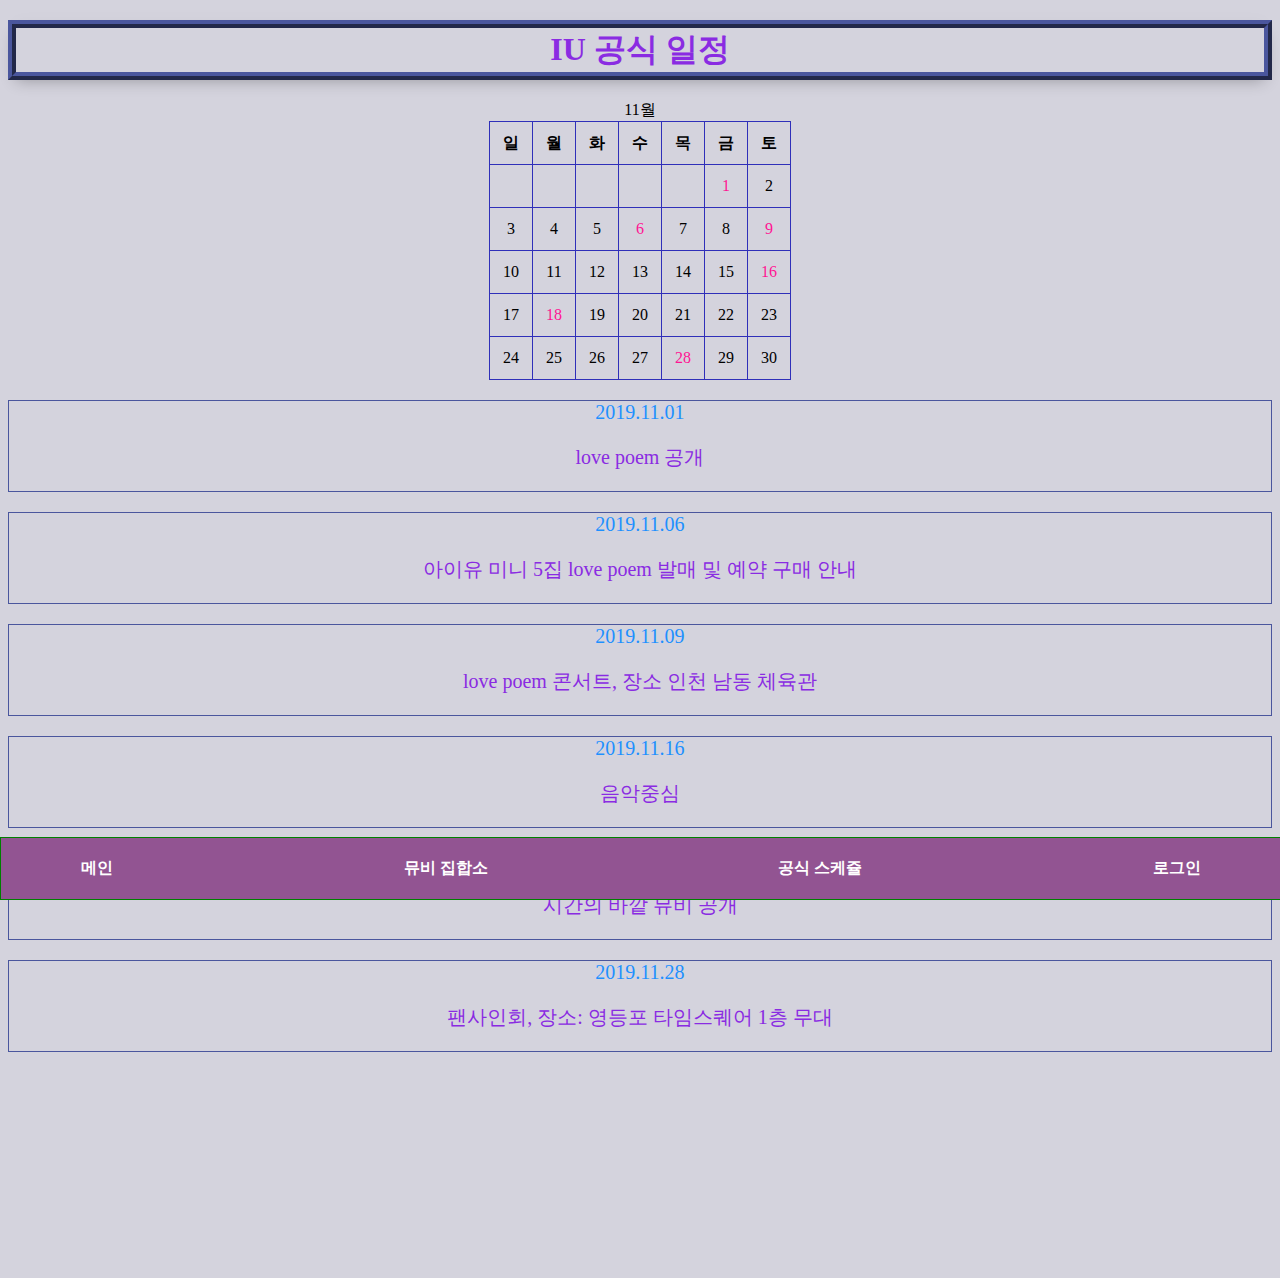
<file: schedule.html>
<!DOCTYPE html>
<html lang="en">
<head>
    <meta charset="UTF-8">
    <meta name="viewport" content="width=device-width, initial-scale=1.0">
    <title>아이유 공식일정</title>
    <link rel="stylesheet" href="css/style.css">
</head>
<body>
    <h1>IU 공식 일정</h1>
    <main>
        <div class="kalender">
            <table border="1">
                <caption>11월</caption>
                <tr>
                    <th>일</th>
                    <th>월</th>
                    <th>화</th>
                    <th>수</th>
                    <th>목</th>
                    <th>금</th>
                    <th>토</th>
                </tr>
                <tr>
                    <td></td>
                    <td></td>
                    <td></td>
                    <td></td>
                    <td></td>
                    <td class="point">1</td>
                    <td>2</td>
                </tr>
                <tr>
                    <td>3</td>
                    <td>4</td>
                    <td>5</td>
                    <td class="point">6</td>
                    <td>7</td>
                    <td>8</td>
                    <td class="point">9</td>
                </tr>
                <tr>
                    <td>10</td>
                    <td>11</td>
                    <td>12</td>
                    <td>13</td>
                    <td>14</td>
                    <td >15</td>
                    <td class="point">16</td>
                </tr>
                <tr>
                    <td>17</td>
                    <td class="point">18</td>
                    <td>19</td>
                    <td>20</td>
                    <td>21</td>
                    <td>22</td>
                    <td>23</td>
                </tr>
                <tr>
                    <td>24</td>
                    <td>25</td>
                    <td>26</td>
                    <td>27</td>
                    <td class="point">28</td>
                    <td>29</td>
                    <td>30</td>
                </tr>
            </table>
        </div>
        <div class="plan">
            <div>2019.11.01</div>
            <div class="plan_list">love poem 공개</div>
        </div>
        <div class="plan">
            <div>2019.11.06</div>
            <div class="plan_list">아이유 미니 5집 love poem 발매 및 예약 구매 안내</div>
        </div>
        <div class="plan">
            <div>2019.11.09</div>
            <div class="plan_list">love poem 콘서트, 장소 인천 남동 체육관</div>
        </div>
        <div class="plan">
            <div>2019.11.16</div>
            <div class="plan_list">음악중심</div>
        </div>
        <div class="plan">
            <div>2019.11.18</div>
            <div class="plan_list">시간의 바깥 뮤비 공개</div>
        </div>
        <div class="plan">
           <div>2019.11.28</div>
            <div class="plan_list">팬사인회, 장소: 영등포 타임스퀘어 1층 무대</div>
        </div>
    </main>
    <nav>
        <ul class="nav_body">
            <li class="nav_list"><a href="index.html">메인</a></li>
            <li class="nav_list"><a href="mv.html">뮤비 집합소</a></li>
            <li class="nav_list"><a href="schedule.html">공식 스케쥴</a></li>
            <li class="nav_list"><a href="board.html">로그인</a></li>
        </ul>
    </nav>
    <br><br><br><br><br><br><br><br><br><br><br>
</body>
</html>
</file>
<file: css/style.css>
body, html {
    background-color: #D4D3DD;
}

h1{
    border: 3px ridge #4A569D;
    border-width: 8px;
    box-shadow: rgba(0, 0, 0, 0.3) 0px 8px 16px -8px,
    rgba(0, 0, 0, 0.024) 0px -6px 16px -6px;
    display: flex;
    justify-content: center;
    align-items: center;
    margin: 20px 0px;
    color: blueviolet;
}

a{
    color: inherit;
    text-decoration: none;
}

.song {
    font-size: 20px;
    color: cornflowerblue;
}

.picture{
    transition: transform .2s;
}

.picture:hover {
    transform: scale(1.4);
}

.mv_list {
    display: inline-block;
    padding: 10px 15px;
}

.mv_head{
    border: 1px solid #4A569D;
    border-width: 3px;
    box-shadow: rgba(0, 0, 0, 0.3) 0px 8px 16px -8px,
    rgba(0, 0, 0, 0.024) 0px -6px 16px -6px;
    display: flex;
    justify-content: center;
    align-items: center;
    margin: 20px 0px;
    font-size: 20px;
    font-weight: 200;
    color: blueviolet;
}

.mv_name{
    background-image: url("IU_background.png");
    background-size: 100px 200px;
    background-repeat: no-repeat;
    color: aqua;
    margin: 10px 10px;
}

.IU_chart-list {
    margin: 10px 0px;
    list-style-type: none;
}

.IU_chart-list:hover {color: aqua;}

.todaysong{
    border: 1px solid #4A569D;
    border-width: 3px;
    border-radius: 3%;
    box-shadow: rgba(0, 0, 0, 0.3) 0px 8px 16px -8px,
    rgba(0, 0, 0, 0.024) 0px -6px 16px -6px;
    background-color: skyblue;
}

.todaysong_name,
.todaysong_head,
.todaysong_line {
    display: flex;
    align-items: center;
    justify-content: center;
    font-weight: 200;
}

.todaysong_head {
    border-bottom: 1px solid rgb(67, 67, 228);
    font-size: 30px;
    margin: 20px 300px;
    color: blueviolet;
}

.todaysong_mv {
    display: flex;
    justify-content: center;
    margin: 20px 0px;
}

.todaysong_line{
    border: 1px dashed rgb(67, 67, 228);
    font-size: 20px;
    margin: 20px 300px;
    cursor: pointer;
}

.point{
    color: deeppink;
}

table {
    border: 1px solid rgb(47, 47, 185);
    border-collapse: collapse;
    text-align: center;
}

th, td {
    height: 40px;
    width: 40px;
}

td:hover {
    background-color: rgb(224, 111, 111);
}

.plan{
    border: 1px solid #4A569D;
    color: dodgerblue;
    font-size: 20px;
    text-align: center;
    margin: 20px 0px;
}

.plan_list{
    color: blueviolet;
    margin: 20px 0px;
    cursor: pointer;
}

.picture{
    width: 200px;
    height: 400px;
    cursor: pointer;
}

nav {
    position: fixed;
    width: 100%;
    background-color: rgb(146, 84, 146);
    left: 0px;
    bottom: 0px;
    border: 1px solid green;
}

.nav_body {
    margin: 0;
    padding: 0;
}

.nav_list, .nav_body {
    display: flex;
    justify-content: space-between;
    list-style-type: none;
    padding: 10px 40px;
    font-weight: 700;
    color: white;
}

.nav_list:hover {
    color: rgb(70, 19, 117);
}

input[type=text] {
    color: rgb(156, 156, 156);
}

input[type=email]:focus, input[type=text]:focus {
    color: rgb(156, 206, 226);
    font-weight: 600;
}

label {
    display: block;
    padding: 15px;
    text-align: center;
}

.login_input {
    display: inline-block;
    text-align: right;
    padding: 10px;
}

.login {
    border: 1px solid purple;
    padding: 20px;
}

.kalender {
    display: flex;
    justify-content: center;
}
</file>
